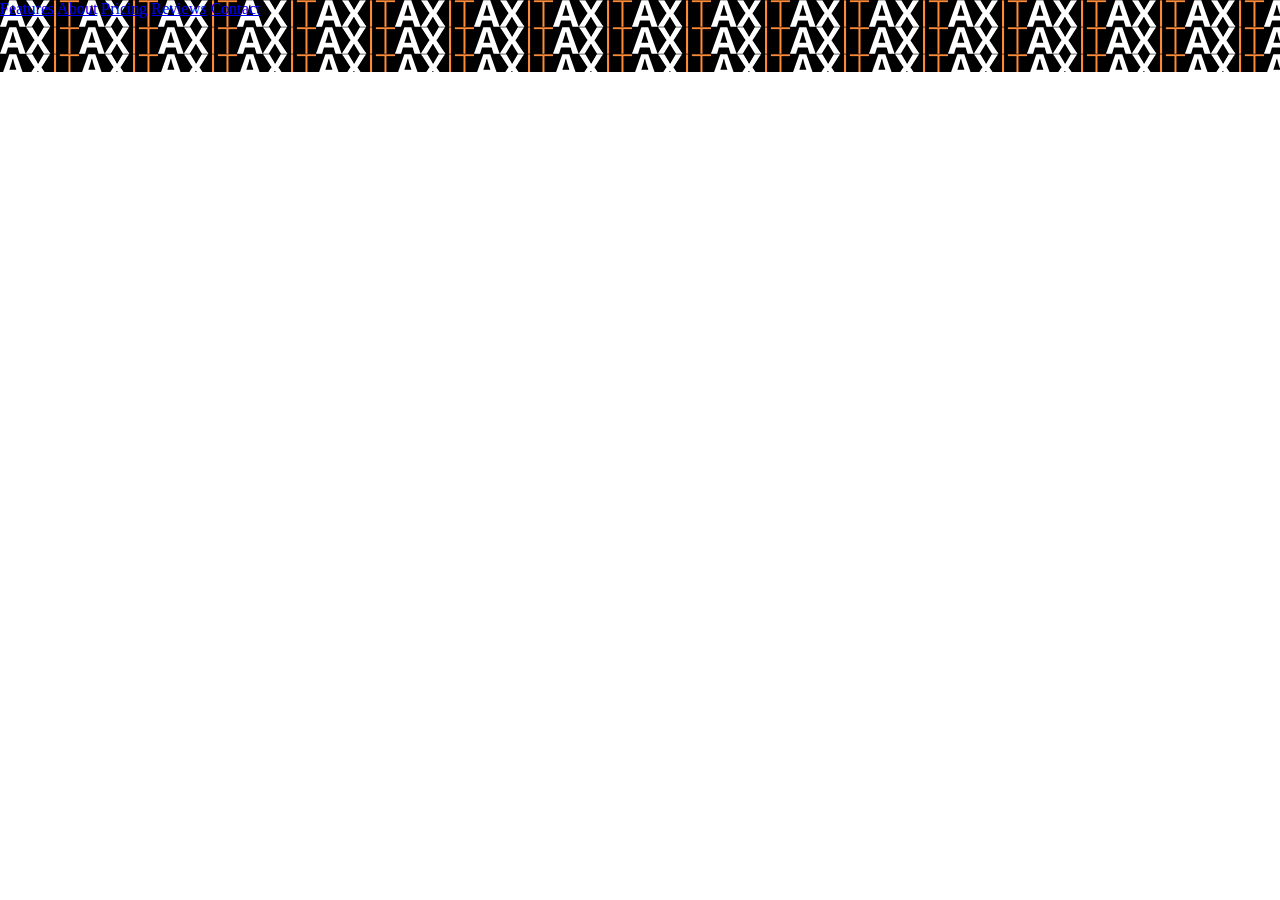
<file: index.html>
<!DOCTYPE html>
<html lang="eu">
<head>
    <meta charset="UTF-8">
    <meta name="viewport" content="width=device-width, initial-scale=1.0">
    <meta http-equiv="X-UA-Compatible" content="ie=edge">
    <title>AXIT</title>
    <link rel="stylesheet" type="text/css" href="style.css">
</head>
<body>
    <div class="container">
            <header class="header">
                    <div class="header_navbar">
                        <a href=" " class="text_navnar">Features</a>
                        <a href=" " class="text_navnar">About</a>
                        <a href=" " class="text_navnar">Pricing</a>
                        <a href=" " class="text_navnar">Reviews</a>
                        <a href=" " class="text_navnar">Contact</a> 
                    </div>
            </header>
    </div>
</body>
</html>
</file>
<file: style.css>
header{
    width: 1400px;
    height: 72px;
    background: url(/img/Logo.png);
    background-color: #000000;
}
* {
    margin: 0px;
}
.pnges{
    width: 79px;
    height: 27px;
}
</file>
